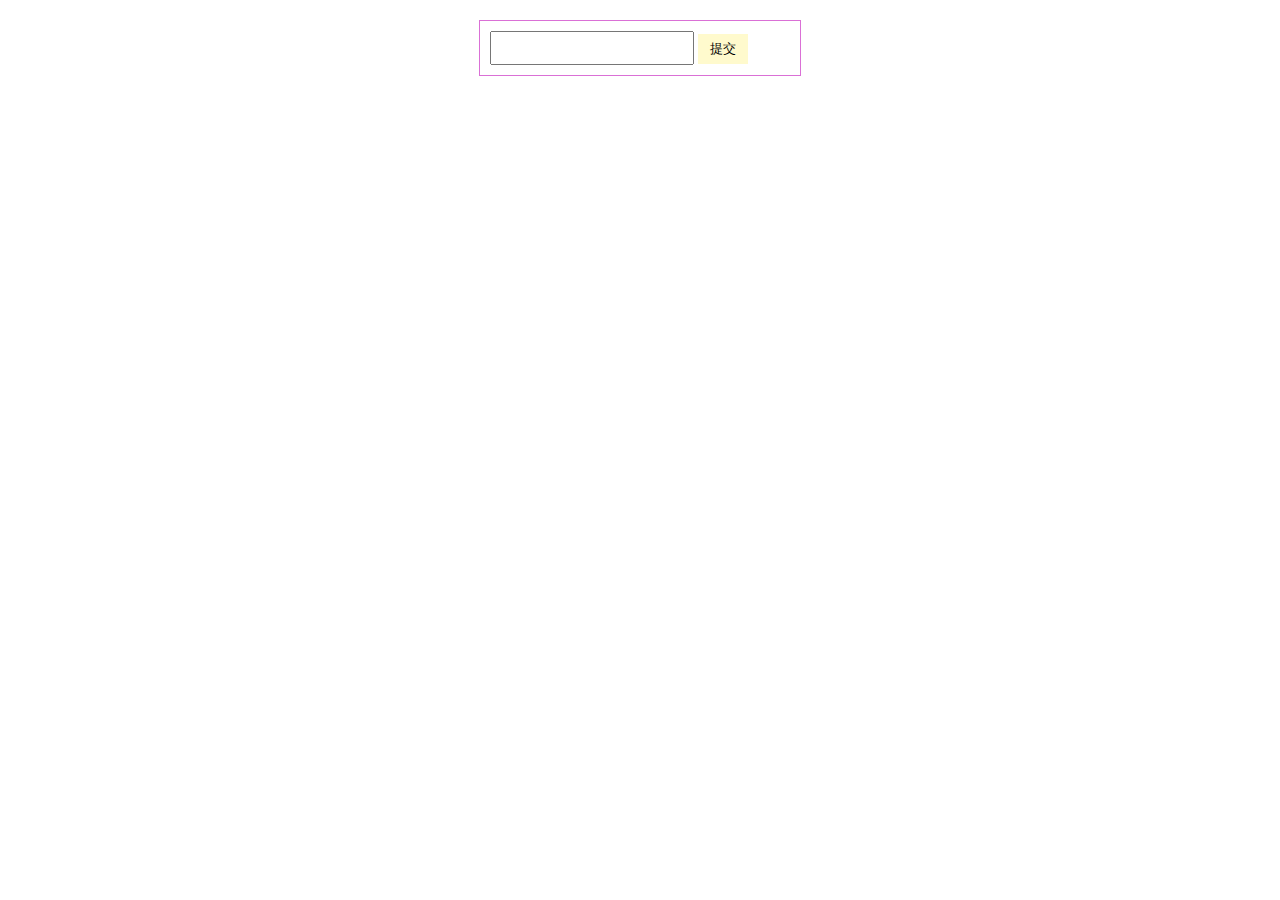
<file: detail.html>
<!DOCTYPE html>
<html lang="en">
<head>
    <meta charset="UTF-8">
    <title>Title</title>
    <link rel="stylesheet" href="css/detail.css">
</head>
<body>
<div class="detail">
    <input type="text" id="userName">
    <input type="button" value="提交" id="submit">
</div>
</body>
</html>
<script></script>
<script src="js/ajax.js"></script>
<script src="js/detail.js"></script>
</file>
<file: css/detail.css>
*{
    margin: 0;
    padding: 0;
}
.detail {
    width: 300px;
    padding: 10px;
    margin: 20px auto;
    border: 1px solid orchid;
}
#userName{
    width: 200px;
    height: 30px;
    outline: none;
}
#submit{
    width: 50px;
    height: 30px;
    outline: none;
background: lemonchiffon;
    border: 1px solid lemonchiffon;
    cursor: pointer;
}
</file>
